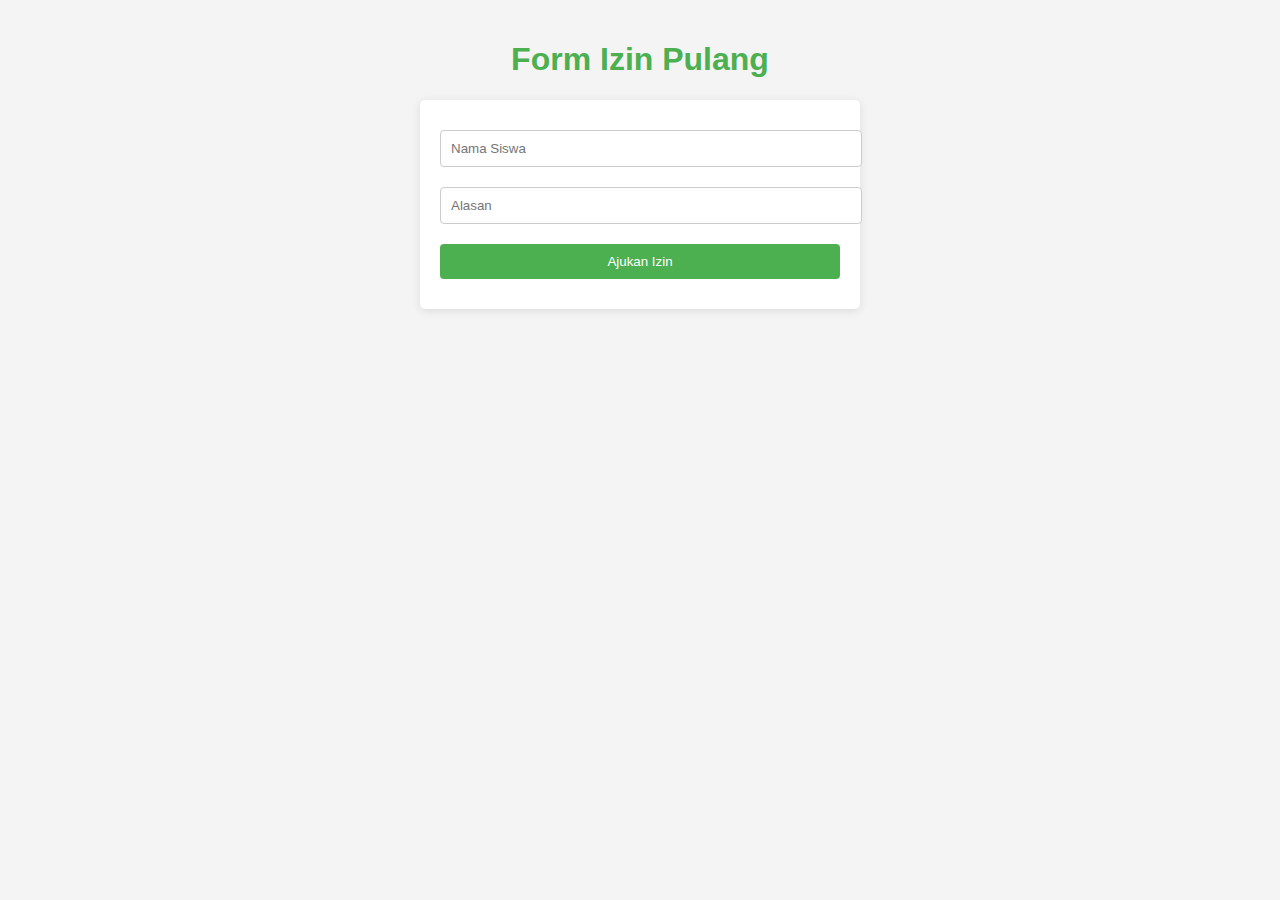
<file: izin-pulang.html>
<!DOCTYPE html>
<html lang="id">
<head>
    <meta charset="UTF-8">
    <meta name="viewport" content="width=device-width, initial-scale=1.0">
    <title>Izin Pulang</title>
    <link rel="stylesheet" href="style.css">
</head>
<body>
    <div class="container">
        <h1>Form Izin Pulang</h1>
        <form id="leave-form">
            <input type="text" id="studentName" placeholder="Nama Siswa" required>
            <input type="text" id="reason" placeholder="Alasan" required>
            <button type="submit">Ajukan Izin</button>
        </form>
    </div>
    <script>
        // Konfigurasi Firebase
        const firebaseConfig = {
            // Tempelkan konfigurasi Firebase Anda di sini
        };

        // Inisialisasi Firebase
        const app = firebase.initializeApp(firebaseConfig);
        const database = firebase.database();

        // Menangani form submission
        document.getElementById('leave-form').addEventListener('submit', function(event) {
            event.preventDefault();
            const studentName = document.getElementById('studentName').value;
            const reason = document.getElementById('reason').value;

            // Simpan izin pulang ke Firebase
            database.ref('leaveRequests/').push({
                name: studentName,
                reason: reason,
                timestamp: Date.now()
            }).then(() => {
                alert('Izin pulang berhasil diajukan!');
                document.getElementById('studentName').value = '';
                document.getElementById('reason').value = '';
            });
        });
    </script>
</body>
</html>
</file>
<file: style.css>
body {
    font-family: Arial, sans-serif;
    background-color: #f4f4f4;
    color: #333;
    margin: 0;
    padding: 20px;
}

h1 {
    color: #4CAF50;
    text-align: center;
}

form {
    background-color: #fff;
    border-radius: 5px;
    box-shadow: 0 2px 10px rgba(0, 0, 0, 0.1);
    padding: 20px;
    max-width: 400px;
    margin: auto;
}

input[type="text"], button {
    width: 100%;
    padding: 10px;
    margin: 10px 0;
    border: 1px solid #ccc;
    border-radius: 4px;
    transition: border-color 0.3s;
}

input[type="text"]:focus {
    border-color: #4CAF50;
    outline: none;
}

button {
    background-color: #4CAF50;
    color: white;
    border: none;
    cursor: pointer;
    transition: background-color 0.3s;
}

button:hover {
    background-color: #45a049;
}

.alert {
    color: red;
    text-align: center;
    margin-top: 10px;
}

.table-container {
    margin-top: 20px;
}

.table {
    width: 100%;
    border-collapse: collapse;
    margin: 20px 0;
}

.table th, .table td {
    border: 1px solid #ddd;
    padding: 8px;
}

.table th {
    background-color: #4CAF50;
    color: white;
}

.table tr:nth-child(even) {
    background-color: #f2f2f2;
}

.table tr:hover {
    background-color: #ddd;
}
</file>
